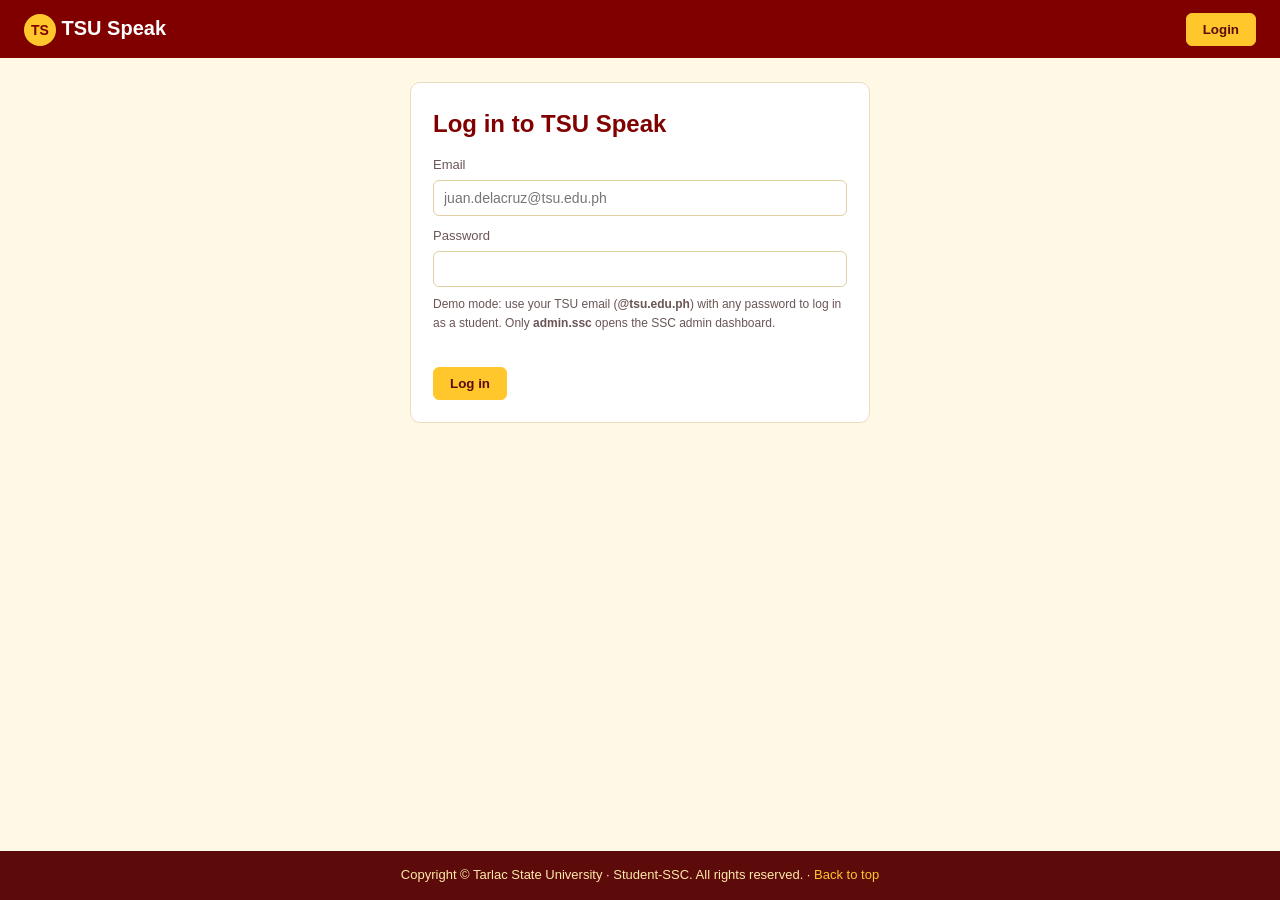
<file: index.html>
<!DOCTYPE html>
<html lang="en">
<head>
  <meta charset="UTF-8">
  <meta name="viewport" content="width=device-width, initial-scale=1.0">
  <title>TSU Speak | Student-SSC Open Forum</title>
    <link rel="stylesheet" href="tsu_speak.css?v=4">
</head>
<body>

 

<header id="top">
  <h1 class="logo"><span class="badge">TS</span> TSU Speak</h1>
  <nav>
    <ul id="menu">
      <li class="hidden"><a href="#" data-page="home">Home</a></li>
      <li class="hidden"><a href="#" data-page="forum">Forum</a></li>
      <li class="hidden"><a href="#" data-page="suggestions">Suggestions</a></li>
      <li class="hidden"><a href="#" data-page="announcements">Announcements</a></li>
      <li class="hidden"><a href="#" data-page="about">About Us</a></li>
      <li id="trackLink" class="hidden"><a href="#" data-page="tracker">My Suggestions</a></li>
      <li id="adminLink" class="hidden"><a href="#" data-page="admin">SSC Dashboard</a></li>
      <li><button id="authBtn" class="btn gold">Login</button></li>
    </ul>
  </nav>
</header>

<main>
  <!-- HOME (Figures 18 to 20) -->
  <section id="home" class="page"></section>

  <!-- LOGIN (FR1, FR8) - demo mode, no account creation -->
  <section id="login" class="page active">
    <form id="loginForm" class="card narrow auth-form">
      <h2>Log in to TSU Speak</h2>
      <label for="email">Email</label>
      <input type="text" id="email" placeholder="juan.delacruz@tsu.edu.ph" autocomplete="username" required>
      <label for="password">Password</label>
      <input type="password" id="password" autocomplete="current-password" required>
      <p class="hint">Demo mode: use your TSU email (<b>@tsu.edu.ph</b>) with any password to log in as a student. Only <b>admin.ssc</b> opens the SSC admin dashboard.</p>
      <p id="loginMsg" class="error" role="alert"></p>
      <button type="submit" class="btn gold">Log in</button>
    </form>
  </section>

  <!-- FORUM (Figure 21) -->
  <section id="forum" class="page">
    <h3>Category</h3>
    <div id="catCar" class="carousel"></div>
    <p id="catNote" class="hint center"></p>
    <div class="toolbar"><input type="search" id="search" placeholder="🔍 Search posts and suggestions"></div>
    <h3>Trending Posts</h3>
    <div id="postList" class="g2"></div>
  </section>

  <!-- SUGGESTIONS (Figure 22) -->
  <section id="suggestions" class="page">
    <div class="banner"><h2>STUDENT SUGGESTIONS</h2><p>Ideas from students, reviewed by the Student-SSC</p></div>
    <div id="sugChips" class="chips"></div>
    <div id="sugGrid"></div>
  </section>

  <!-- SUGGESTION DETAIL (Figure 23) -->
  <section id="suggestion" class="page"></section>

  <!-- ANNOUNCEMENTS (Figure 6) -->
  <section id="announcements" class="page"></section>

  <!-- ANNOUNCEMENT DETAIL (Figure 24) -->
  <section id="announcement" class="page"></section>

  <!-- ABOUT US (Figure 25) -->
  <section id="about" class="page"></section>

  <!-- SUBMIT (FR10) -->
  <section id="submit" class="page">
    <form id="postForm" class="card narrow">
      <h2>Submit a suggestion</h2>
      <label for="title">Title</label>
      <input type="text" id="title" maxlength="80" required>
      <label for="category">Category</label>
      <select id="category"></select>
      <label for="details">Description</label>
      <textarea id="details" rows="4" required></textarea>
      <label for="attach">Attachment (optional)</label>
      <input type="file" id="attach">
      <label class="check"><input type="checkbox" id="anon"> Post anonymously</label>
      <p id="postMsg" class="error"></p>
      <button type="submit" class="btn gold">Submit suggestion</button>
    </form>
  </section>

  <!-- TRACKER (FR12) -->
  <section id="tracker" class="page">
    <h2>My Suggestions</h2>
    <button class="btn gold" data-page="submit" style="margin-bottom:12px">+ New suggestion</button>
    <table>
      <thead><tr><th>Title</th><th>Category</th><th>Status</th><th>SSC Response</th></tr></thead>
      <tbody id="trackBody"></tbody>
    </table>
  </section>

  <!-- ADMIN (FR3 to FR5) -->
  <section id="admin" class="page">
    <h2>SSC Dashboard</h2>
    <h3>Posts and suggestions</h3>
    <table>
      <thead><tr><th>Title</th><th>Category</th><th>Date</th><th>Votes</th><th>Status</th><th>Response</th><th>Action</th></tr></thead>
      <tbody id="adminBody"></tbody>
    </table>

    <h3>Categories</h3>
    <div id="catList"></div>
    <form id="catForm" class="inline">
      <input type="text" id="newCat" placeholder="New category name" required>
      <button type="submit" class="btn gold">Add category</button>
    </form>

    <h3>Post an announcement</h3>
    <form id="annForm" class="card narrow" style="margin:0">
      <label for="annTitle">Title</label>
      <input type="text" id="annTitle" required>
      <label for="annCat">Category</label>
      <select id="annCat"></select>
      <label for="annBody">Message</label>
      <textarea id="annBody" rows="3" required></textarea>
      <button type="submit" class="btn gold">Post announcement</button>
    </form>
  </section>
</main>


<!-- Suggestion submission confirmation -->
<div id="successModal" class="success-modal" role="dialog" aria-modal="true"
     aria-labelledby="successModalTitle" aria-describedby="successModalMessage" hidden>
  <div class="success-modal-card">
    <div class="success-modal-icon" aria-hidden="true">✓</div>
    <h2 id="successModalTitle">Suggestion submitted</h2>
    <p id="successModalMessage">Suggestion submitted successfully! You can track it under My Suggestions.</p>
    <button type="button" id="successModalOk" class="btn gold">OK</button>
  </div>
</div>

<!-- Confirmation popup (delete / save) -->
<div id="confirmModal" class="success-modal" role="dialog" aria-modal="true"
     aria-labelledby="confirmTitle" aria-describedby="confirmMessage" hidden>
  <div class="success-modal-card">
    <div id="confirmIcon" class="success-modal-icon warn" aria-hidden="true">!</div>
    <h2 id="confirmTitle">Delete this post?</h2>
    <p id="confirmMessage">This action cannot be undone.</p>
    <div class="confirm-actions">
      <button type="button" id="confirmCancel" class="btn cancel">Cancel</button>
      <button type="button" id="confirmOk" class="btn gold">Delete</button>
    </div>
  </div>
</div>

<footer>
  <p>Copyright &copy; Tarlac State University &middot; Student-SSC. All rights reserved. &middot; <a href="#top">Back to top</a></p>
</footer>

<!--JS-->
<script type="module" src="tsuspeak4.js?v=4"></script>
</body>
</html>
</file>
<file: tsu_speak.css>
/* ===== Colors (Maroon + Golden Yellow) ===== */
:root {
  --maroon: #800000;
  --deep: #5c0a0a;
  --gold: #ffc72c;
  --cream: #fff8e7;
  --text: #2b1b1b;
  --line: #ebddbb;
}

* { box-sizing: border-box; margin: 0; padding: 0; }

body {
  font-family: "Inter", Arial, sans-serif;
  background-color: var(--cream);
  color: var(--text);
  line-height: 1.6;
  min-height: 100vh;
  display: flex;
  flex-direction: column;
}

/* ===== Header / Nav ===== */
header {
  background-color: var(--maroon);
  display: flex;
  justify-content: space-between;
  align-items: center;
  flex-wrap: wrap;
  gap: 10px;
  padding: 12px 24px;
  position: sticky;
  top: 0;
  z-index: 10;
}
    [hidden] { display: none !important; }
    .auth-tabs {
      display: flex;
      justify-content: center;
      gap: 10px;
      margin: 0 auto 16px;
    }
    .auth-form { margin-left: auto; margin-right: auto; }
    .success-modal {
      position: fixed;
      inset: 0;
      z-index: 9999;
      display: flex;
      align-items: center;
      justify-content: center;
      padding: 20px;
      background: rgba(10, 14, 20, 0.72);
    }
    .success-modal-card {
      width: min(100%, 420px);
      padding: 28px 24px;
      border: 1px solid #ead9b8;
      border-radius: 18px;
      background: #fffaf0;
      color: #28211b;
      text-align: center;
      box-shadow: 0 18px 55px rgba(0, 0, 0, 0.28);
      animation: successModalIn 180ms ease-out;
    }
    .success-modal-icon {
      display: grid;
      width: 48px;
      height: 48px;
      margin: 0 auto 12px;
      place-items: center;
      border-radius: 50%;
      background: #f5d78e;
      color: #6b3d00;
      font-size: 28px;
      font-weight: 700;
    }
    .success-modal-card h2 { margin: 0 0 10px; }
    .success-modal-card p { margin: 0 0 20px; line-height: 1.55; }
    .success-modal-card .btn { min-width: 90px; }
    @keyframes successModalIn {
      from { opacity: 0; transform: translateY(8px) scale(.98); }
      to { opacity: 1; transform: translateY(0) scale(1); }
    }
    @media (prefers-reduced-motion: reduce) {
      .success-modal-card { animation: none; }
    }
.logo { color: #fff; font-size: 20px; }
.badge {
  display: inline-block;
  background-color: var(--gold);
  color: var(--maroon);
  border-radius: 50%;
  width: 32px;
  height: 32px;
  line-height: 32px;
  text-align: center;
  font-size: 14px;
}
#menu { list-style: none; display: flex; flex-wrap: wrap; align-items: center; gap: 6px; }
#menu a {
  color: #ffe9a8;
  text-decoration: none;
  padding: 8px 12px;
  border-radius: 6px;
  display: inline-block;
  transition: background-color 0.3s, color 0.3s;
}
#menu a:hover, #menu a.on { background-color: var(--gold); color: var(--deep); }

/* ===== Buttons ===== */
.btn {
  border: 1px solid var(--gold);
  background: transparent;
  color: #ffe9a8;
  padding: 8px 16px;
  border-radius: 6px;
  font-weight: 600;
  cursor: pointer;
  transition: transform 0.2s, background-color 0.3s;
}
.btn:hover { transform: translateY(-2px); background-color: var(--deep); }
.btn.gold { background-color: var(--gold); color: var(--deep); }
.btn.gold:hover { background-color: #e8b21c; }
.btn.outline { color: #ffe9a8; }

/* ===== Pages (show/hide with display) ===== */
main { max-width: 1000px; width: 100%; margin: 0 auto; padding: 24px 16px; flex: 1; }
.page { display: none; }
.page.active { display: block; }
.hidden { display: none; }
h2 { color: var(--maroon); margin-bottom: 12px; }
h3 { color: var(--maroon); margin: 20px 0 8px; }

/* ===== Hero ===== */
.hero {
  background-color: var(--maroon);
  color: #fff;
  border-radius: 12px;
  padding: 36px 24px;
  border-bottom: 4px solid var(--gold);
}
.hero h2 { color: #fff; font-size: 32px; }
.hero p { margin-bottom: 14px; color: #ffe9a8; }
.hero .eyebrow { color: var(--gold); font-weight: 600; }
.hero .btn { margin-right: 8px; margin-top: 6px; }

.stats { display: flex; gap: 12px; margin-top: 16px; flex-wrap: wrap; }
.stat {
  flex: 1;
  min-width: 140px;
  background-color: var(--deep);
  color: #ffe9a8;
  border-radius: 10px;
  padding: 14px;
}
.stat strong { display: block; font-size: 26px; color: var(--gold); }
.steps { margin-left: 20px; }

/* ===== Forms ===== */
.card {
  background-color: #fff;
  border: 1px solid var(--line);
  border-radius: 10px;
  padding: 16px;
}
.narrow { max-width: 460px; margin: 0 auto; padding: 22px; }
label { display: block; font-size: 13px; margin: 10px 0 4px; color: #6b5555; }
input[type="text"], input[type="email"], input[type="password"],
input[type="search"], select, textarea {
  width: 100%;
  padding: 9px 10px;
  border: 1px solid #e0cfa3;
  border-radius: 6px;
  font-size: 14px;
  font-family: inherit;
}
input:focus, select:focus, textarea:focus { outline: 2px solid var(--gold); }
.check { display: flex; align-items: center; gap: 8px; }
.hint { font-size: 12px; color: #6b5555; margin: 8px 0; }
.error { color: #b3261e; font-size: 13px; min-height: 18px; }
form .btn { margin-top: 8px; }

/* ===== Forum ===== */
.toolbar { display: flex; gap: 10px; margin-bottom: 14px; flex-wrap: wrap; }
.toolbar input { flex: 2; min-width: 180px; }
.toolbar select { flex: 1; min-width: 140px; }
.grid { display: grid; grid-template-columns: repeat(auto-fit, minmax(260px, 1fr)); gap: 14px; }
.post { transition: transform 0.3s, box-shadow 0.3s; }
.post:hover { transform: translateY(-4px); box-shadow: 0 6px 14px rgba(128, 0, 0, 0.18); }
.post h3 { margin: 8px 0 4px; font-size: 16px; color: var(--text); }
.post p { font-size: 14px; color: #6b5555; margin-bottom: 10px; }
.meta { display: flex; justify-content: space-between; align-items: center; font-size: 12px; }
.tag { background-color: var(--gold); color: var(--deep); padding: 3px 9px; border-radius: 10px; font-weight: 600; font-size: 11px; }
.status { padding: 3px 9px; border-radius: 10px; font-size: 11px; font-weight: 600; background-color: #fff0c2; color: #7a5b00; }
.status.Approved { background-color: var(--gold); color: var(--deep); }
.status.Implemented { background-color: var(--maroon); color: #fff; }
.vote {
  background-color: var(--cream);
  border: 1px solid var(--gold);
  color: var(--maroon);
  border-radius: 6px;
  padding: 4px 10px;
  cursor: pointer;
  transition: background-color 0.3s;
}
.vote:hover { background-color: var(--gold); }

/* ===== Tables ===== */
table { width: 100%; border-collapse: collapse; background-color: #fff; border-radius: 10px; overflow: hidden; }
th { background-color: var(--maroon); color: #fff; text-align: left; }
th, td { padding: 10px; border-bottom: 1px solid var(--line); font-size: 14px; vertical-align: top; }
tbody tr:hover { background-color: #fff6d6; }
td select, td input { padding: 5px; }

footer { background-color: var(--deep); color: #ffe9a8; text-align: center; padding: 14px; font-size: 13px; margin-top: 30px; }
footer a { color: var(--gold); }

/* ===== Responsive ===== */
@media (max-width: 600px) {
  .hero h2 { font-size: 24px; }
  th, td { font-size: 12px; padding: 6px; }
}

/* ===== Added for the PDF design (pages, carousels, detail views) ===== */
:root { --cream2: #fdeebf; }
h1, h2, h3, h4, .logo { font-family: Poppins, Inter, sans-serif; }
a { color: inherit; text-decoration: none; }
.blk { padding: 18px 0; }
.blk.alt { background: var(--cream2); margin: 0 -16px; padding: 18px 16px; }
.g2 { display: grid; grid-template-columns: repeat(2, 1fr); gap: 14px; }
.g3 { display: grid; grid-template-columns: repeat(3, 1fr); gap: 14px; margin-top: 14px; }
.g2 + .g3 { margin-top: 14px; }
.blk .g3:first-of-type { margin-top: 0; }
.center { text-align: center; margin-top: 14px; }
.hint.center { margin: 0 0 10px; }
.img { background: linear-gradient(135deg, var(--maroon), #a31d24 60%, var(--gold)); border-radius: 8px; height: 70px; display: flex; align-items: center; justify-content: center; font-size: 26px; margin-bottom: 8px; }
.big .img { height: 110px; font-size: 34px; }
.post { cursor: pointer; }
.post h4, .ann h4 { font-size: 14px; margin: 6px 0 2px; color: var(--text); }
.who { font-size: 12px; display: flex; align-items: center; margin-top: 4px; }
.av { background: var(--gold); color: var(--deep); width: 24px; height: 24px; border-radius: 50%; display: inline-flex; align-items: center; justify-content: center; font-size: 11px; font-weight: 600; margin-right: 6px; flex: none; }
.vote { font-size: 12px; }
.status.Submitted { background: #eee; color: #555; }
.cat { background: #fff; border: 1px solid var(--line); border-radius: 10px; text-align: center; padding: 16px 8px; font-size: 13px; font-weight: 600; color: var(--maroon); transition: .25s; display: block; }
.cat:hover { background: var(--gold); }
.cat span { display: block; font-size: 24px; }
.addr { background: var(--maroon); color: #fff; border-radius: 10px; padding: 10px; margin-bottom: 10px; display: flex; align-items: center; gap: 12px; cursor: pointer; }
.addr .img { width: 56px; height: 44px; margin: 0; font-size: 18px; flex: none; }
.addr div:nth-child(2) { flex: 1; }
.addr small { color: var(--gold); display: block; }
.ann { display: flex; gap: 12px; align-items: center; margin-bottom: 10px; cursor: pointer; }
.ann .img { width: 84px; height: 56px; margin: 0; flex: none; }
.ann p { font-size: 12px; color: #6b5555; }
.stay { background: var(--maroon); color: #fff; text-align: center; padding: 18px; border-radius: 10px; margin: 14px 0; }
.stay h3 { color: #fff; font-size: 13px; margin: 0; }
.dots { display: flex; gap: 10px; justify-content: center; margin-top: 10px; }
.dot { background: var(--gold); color: var(--deep); width: 34px; height: 34px; border-radius: 50%; display: flex; align-items: center; justify-content: center; font-size: 12px; font-weight: 600; transition: .25s; }
.dot:hover { transform: scale(1.1); }
.banner { background: var(--maroon); color: #fff; text-align: center; padding: 26px 16px; border-radius: 12px; margin-bottom: 14px; }
.banner h2 { color: #fff; margin: 0; letter-spacing: 1px; }
.banner p { color: #ffe9a8; font-size: 13px; }
.carousel { display: flex; align-items: center; justify-content: center; gap: 10px; margin: 8px 0 14px; }
.carousel .row { display: flex; gap: 12px; }
.arr { background: none; border: none; color: var(--maroon); font-size: 24px; cursor: pointer; }
.circ { width: 54px; height: 54px; border-radius: 50%; background: linear-gradient(135deg, var(--maroon), var(--gold)); display: flex; align-items: center; justify-content: center; font-size: 22px; cursor: pointer; border: 3px solid transparent; }
.circ.sel { border-color: var(--deep); box-shadow: 0 0 0 2px var(--gold); }
.chips { display: flex; gap: 8px; flex-wrap: wrap; margin-bottom: 14px; }
.chip { border: 1px solid #d9c48c; background: #fff; color: var(--maroon); border-radius: 14px; padding: 4px 12px; font-size: 12px; cursor: pointer; }
.chip.on { background: var(--maroon); color: #fff; }
.back { color: var(--maroon); font-size: 13px; font-weight: 600; display: inline-block; margin-bottom: 8px; }
.sub { font-size: 13px; color: #6b5555; margin-bottom: 8px; }
.dt { display: grid; grid-template-columns: 1fr 1fr; gap: 14px; margin-top: 12px; }
.dt.ad { grid-template-columns: 2fr 1fr; }
.dt > div > .img { height: 130px; font-size: 40px; }
.box { background: #fff; border: 1px solid var(--line); border-radius: 10px; padding: 12px; margin-bottom: 12px; font-size: 13px; }
.box h4 { color: var(--maroon); margin-bottom: 6px; }
.box ol { margin-left: 18px; }
.resp { background: var(--maroon); color: #fff; border-radius: 10px; padding: 12px; font-size: 13px; }
.resp h4 { color: var(--gold); margin-bottom: 6px; }
.cm { display: flex; align-items: center; gap: 8px; margin-top: 8px; }
.link { background: none; border: none; color: #b3261e; font-size: 11px; cursor: pointer; margin-left: auto; }
.inline { display: flex; gap: 8px; margin-top: 10px; }
.inline .btn { margin-top: 0; }
.side { background: var(--cream2); border: 1px solid var(--line); border-radius: 10px; padding: 12px; }
.side h4 { color: var(--maroon); margin-bottom: 8px; }
.side .ann .img { width: 44px; height: 34px; font-size: 14px; }
.side .btn { margin-top: 6px; }
.catrow { display: flex; gap: 8px; align-items: center; margin-bottom: 6px; }
.catrow span { flex: 1; }
.btn.del, .btn.hide { color: var(--maroon); border-color: var(--maroon); }
tr.dim { opacity: .55; }
@media (max-width: 700px) { .g2, .g3, .dt, .dt.ad { grid-template-columns: 1fr; } }
 /* ===== Group 7 member cards ===== */
.mem {
  width: 160px;
  padding: 12px 8px;
  text-align: center;
  font-size: 13px;
  color: #6b5555;
  overflow-wrap: anywhere;
}
.mem b { display: block; font-size: 13px; color: var(--text); }

.mem .member-photo {
  width: 112px;
  height: 112px;
  margin: 0 auto 12px;
  border-radius: 50%;
  overflow: hidden;
  background: #f2e8d5;
  border: 3px solid var(--gold);
}
.mem .member-photo img {
  display: block;
  width: 100%;
  height: 100%;
  object-fit: cover;
}

.mem .member-position { margin-top: 2px; font-size: 12px; }
.mem .member-email { display: block; margin-top: 4px; font-size: 11px; color: var(--maroon); }

#memCar .row { align-items: stretch; }

@media (max-width: 600px) {
  .mem { width: 100px; }
  .mem .member-photo { width: 80px; height: 80px; }
  .mem .member-email { font-size: 10px; }
}

/* ===== Buttons in admin table + popups ===== */
.btn.del:hover, .btn.hide:hover { background-color: var(--maroon); color: #fff; }
.btn.cancel { color: var(--maroon); border-color: var(--maroon); }
.btn.cancel:hover { background-color: var(--maroon); color: #fff; }
.confirm-actions { display: flex; gap: 10px; justify-content: center; }
.confirm-actions .btn { margin-top: 0; min-width: 100px; }
.success-modal-icon.warn { background: #f8d4d0; color: #b3261e; }
.success-modal-icon.ok { background: #f5d78e; color: #6b3d00; }
td .btn { margin: 2px 2px 2px 0; }
</file>
